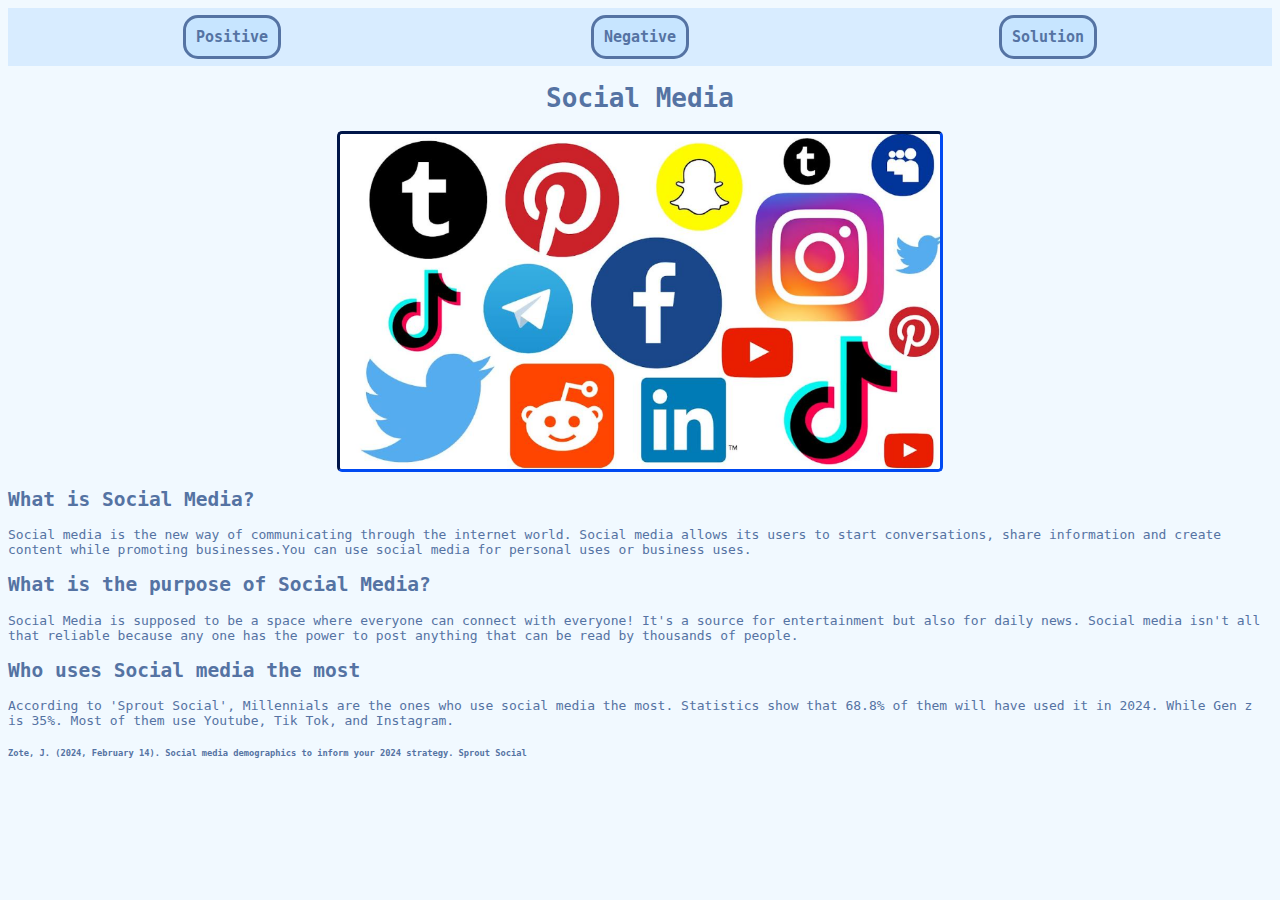
<file: index.html>
<!DOCTYPE html>
<html>
  <head>
    <link rel="stylesheet" href="style.css">
  </head>
  <body>
    <div class= "navbar"> 
      <div class = "button">  
        <a href="positive.html">Positive</a>
      </div>
      <div class = "button">
        <a href="negative.html">Negative</a>
      </div>
      <div class = "button">
        <a href="solution.html">Solution</a>
      </div>
    </div>
    <div class= "titleimg">  
      <h1> Social Media </h1>
      <img src="socialmedia.jpg" alt="social">
    </div>

    <h2> What is Social Media? </h2>
    <p> Social media is the new way of communicating through the internet world. Social media allows its users to start conversations, share information and create content while promoting businesses.You can use social media for personal uses or business uses.</p> 


    <h2> What is the purpose of Social Media? </h2>
    <p> Social Media is supposed to be a space where everyone can connect with everyone! It's a source for entertainment but also for daily news. Social media isn't all that reliable because any one has the power to post anything that can be read by thousands of people.
    </p>
    <h2> Who uses Social media the most</h2>
    <p> According to 'Sprout Social', Millennials are the ones who use social media the most. Statistics show that 68.8% of them will have used it in 2024. While Gen z is 35%. Most of them use Youtube, Tik Tok, and Instagram.<h6> Zote, J. (2024, February 14). Social media demographics to inform your 2024 strategy. Sprout Social</h6>



  </body>
</html>
</file>
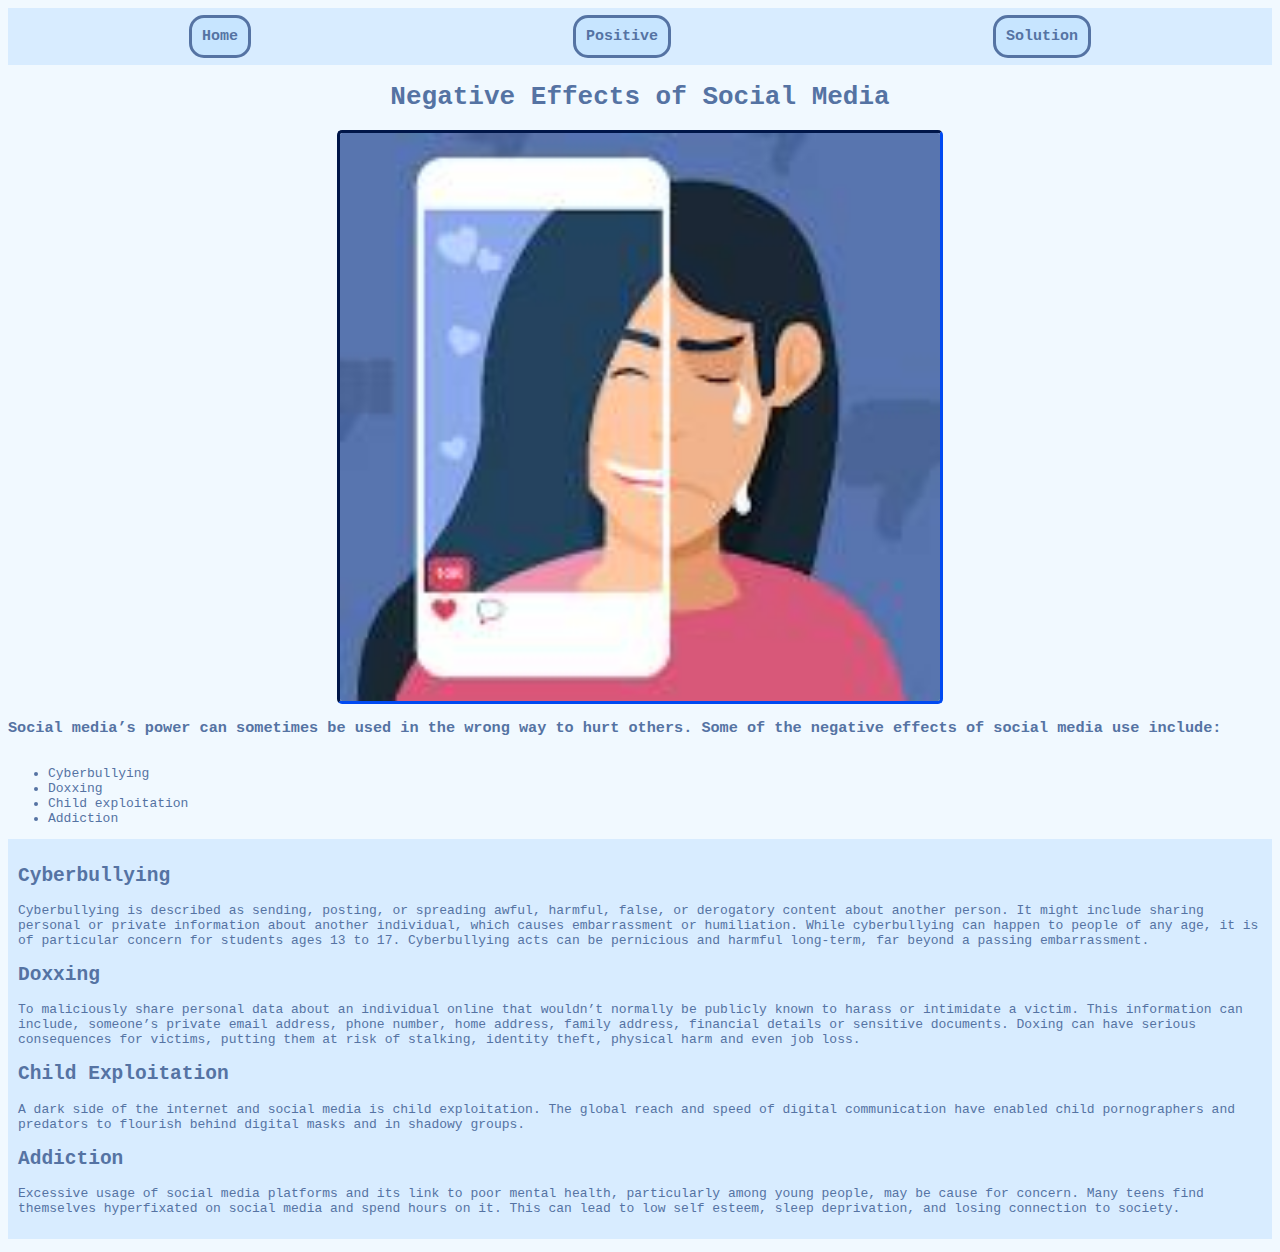
<file: negative.html>
<!DOCTYPE html>
<html>
  <head>
    <link rel="stylesheet" href="style.css"> 
  </head>
  <body>
    <div class= "navbar"> 
      <div class = "button">
        <a href=index.html>Home</a>
      </div>
      <div class = "button">  
        <a href="positive.html">Positive</a>
      </div>
      <div class = "button">
        <a href="solution.html">Solution</a>
      </div>
    </div>

    <div class= "titleimg">  
      <h1> Negative Effects of Social Media </h1>
      <img src="negative.jpg" alt="positive">
    </div>

    <div class= "negativelist">
      <h3> Social media’s power can sometimes be used in the wrong way to hurt others. Some of the negative effects of social media use include: </h3>
      <ul>
        <li>Cyberbullying</li>
        <li>Doxxing</li>
        <li>Child exploitation</li>
        <li>Addiction</li>
      </ul>    
    </div>
    <div class= "negativedescription">    
      <h2> Cyberbullying </h2>
      <p> Cyberbullying is described as sending, posting, or spreading awful, harmful, false, or derogatory content about another person. It might include sharing personal or private information about another individual, which causes embarrassment or humiliation. While cyberbullying can happen to people of any age, it is of particular concern for students ages 13 to 17. Cyberbullying acts can be pernicious and harmful long-term, far beyond a passing embarrassment. </p>

      <h2> Doxxing </h2>
      <p>  To maliciously share personal data about an individual online that wouldn’t normally be publicly known to harass or intimidate a victim. This information can include, someone’s private email address, phone number, home address, family address, financial details or sensitive documents. Doxing can have serious consequences for victims, putting them at risk of stalking, identity theft, physical harm and even job loss. </p>

      <h2> Child Exploitation </h2>
      <p>A dark side of the internet and social media is child exploitation. The global reach and speed of digital communication have enabled child pornographers and predators to flourish behind digital masks and in shadowy groups. </p> 

      <h2> Addiction </h2>

      <p>Excessive usage of social media platforms and its link to poor mental health, particularly among young people, may be cause for concern. Many teens find themselves hyperfixated on social media and spend hours on it. This can lead to low self esteem, sleep deprivation, and losing connection to society. </p>
    </div>






  </body>
</html>
</file>
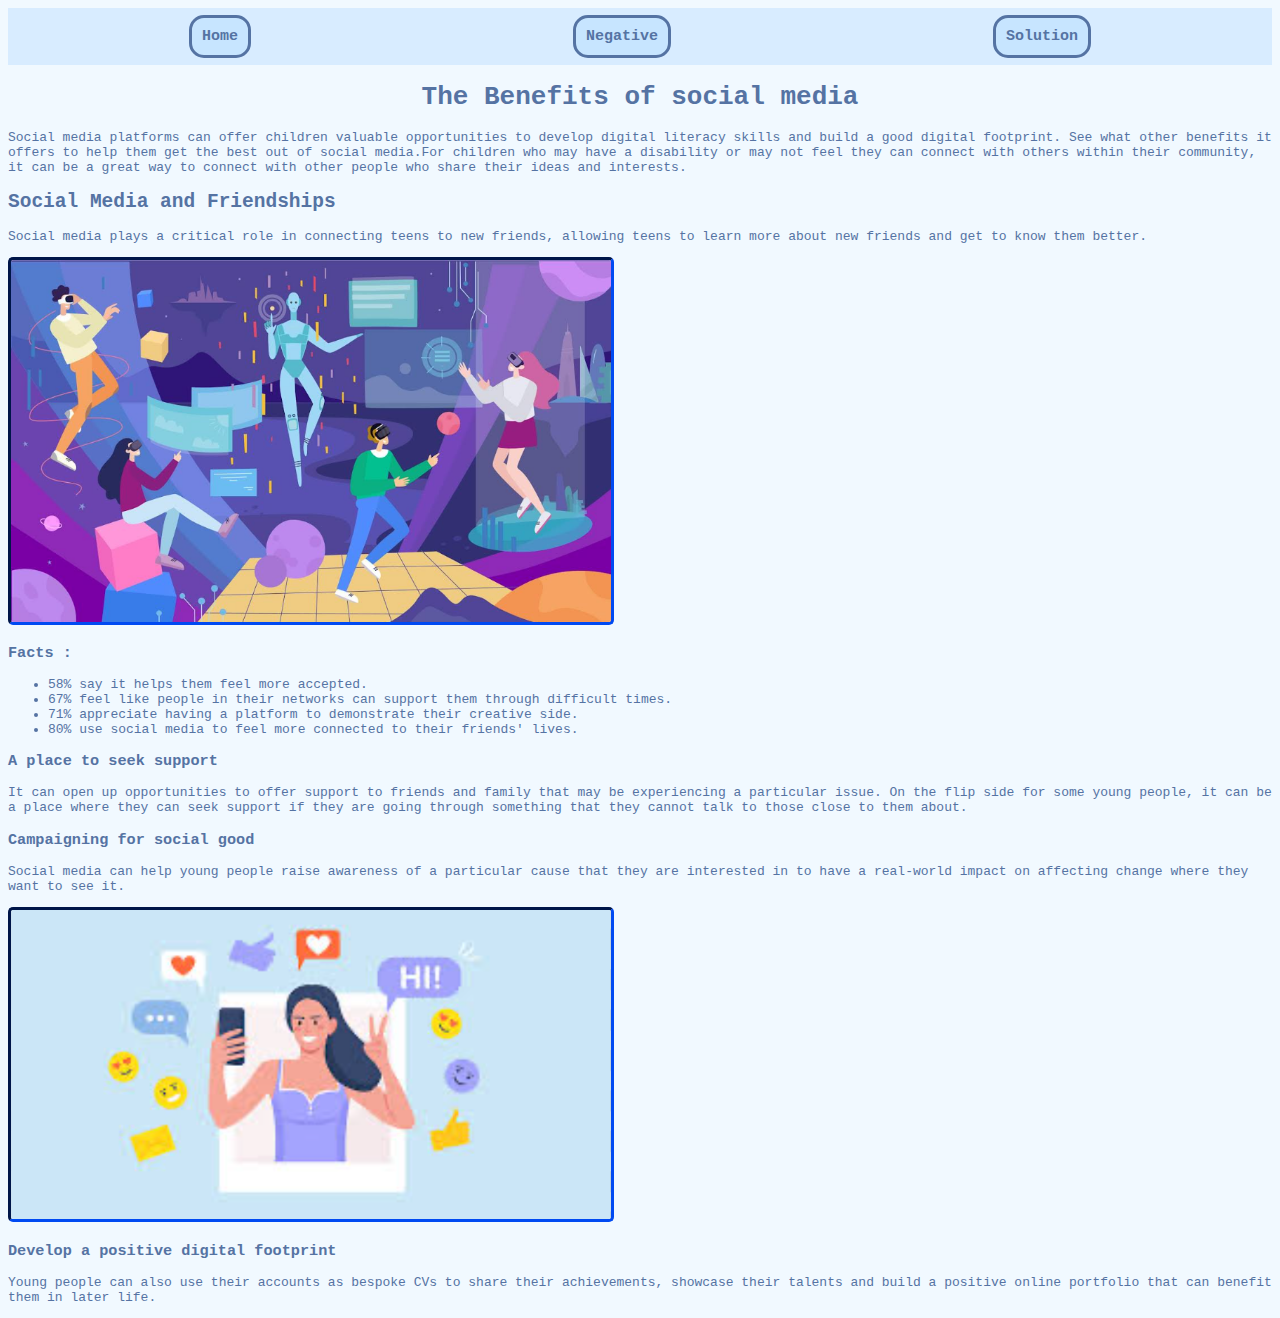
<file: positive.html>
<!DOCTYPE html>
<html>
  <head>
    <link rel='stylesheet' href="style.css">
  </head>
  <body>
    <div class= "navbar">  
      <div class = "button">

      <a href=index.html>Home</a>
      </div>
    
     
      <div class = "button">

      <a href="negative.html">Negative</a>
      </div>
      <div class = "button">

      <a href="solution.html">Solution</a>
      </div> </div>
    <h1>The Benefits of social media </h1>

    <!--- Paragraph--->
    <p>Social media platforms can offer children valuable opportunities to develop digital literacy skills and build a good digital footprint. See what other benefits it offers to help them get the best out of social media.For children who may have a disability or may not feel they can connect with others within their community, it can be a great way to connect with other people who share their ideas and interests.</p>

    <!--- First --->
    <h2>Social Media and Friendships</h2> 
    <p>Social media plays a critical role in connecting teens to new friends, allowing teens to learn more about new friends and get to know them better.</p>
    <img src="positive2.jpg">
    <h3> Facts :</h3>
    <ul>
      <li>58% say it helps them feel more accepted.
      </li> 
      <li>67% feel like people in their networks can support them through difficult times.</li>
      <li>71% appreciate having a platform to demonstrate their creative side.</li>
      <li>80% use social media to feel more connected to their friends' lives.</li>
    </ul>
    <h3>A place to seek support</h3>

    <p>It can open up opportunities to offer support to friends and family that may be experiencing a particular issue. On the flip side for some young people, it can be a place where they can seek support if they are going through something that they cannot talk to those close to them about.</p>

    <h3>Campaigning for social good</h3>

    <p>Social media can help young people raise awareness of a particular cause that they are interested in to have a real-world impact on affecting change where they want to see it.</p>

    <img src="positive.jpg">

    <h3>Develop a positive digital footprint</h3>

    <p>Young people can also use their accounts as bespoke CVs to share their achievements, showcase their talents and build a positive online portfolio that can benefit them in later life.</p>


  </body>
</html>
</file>
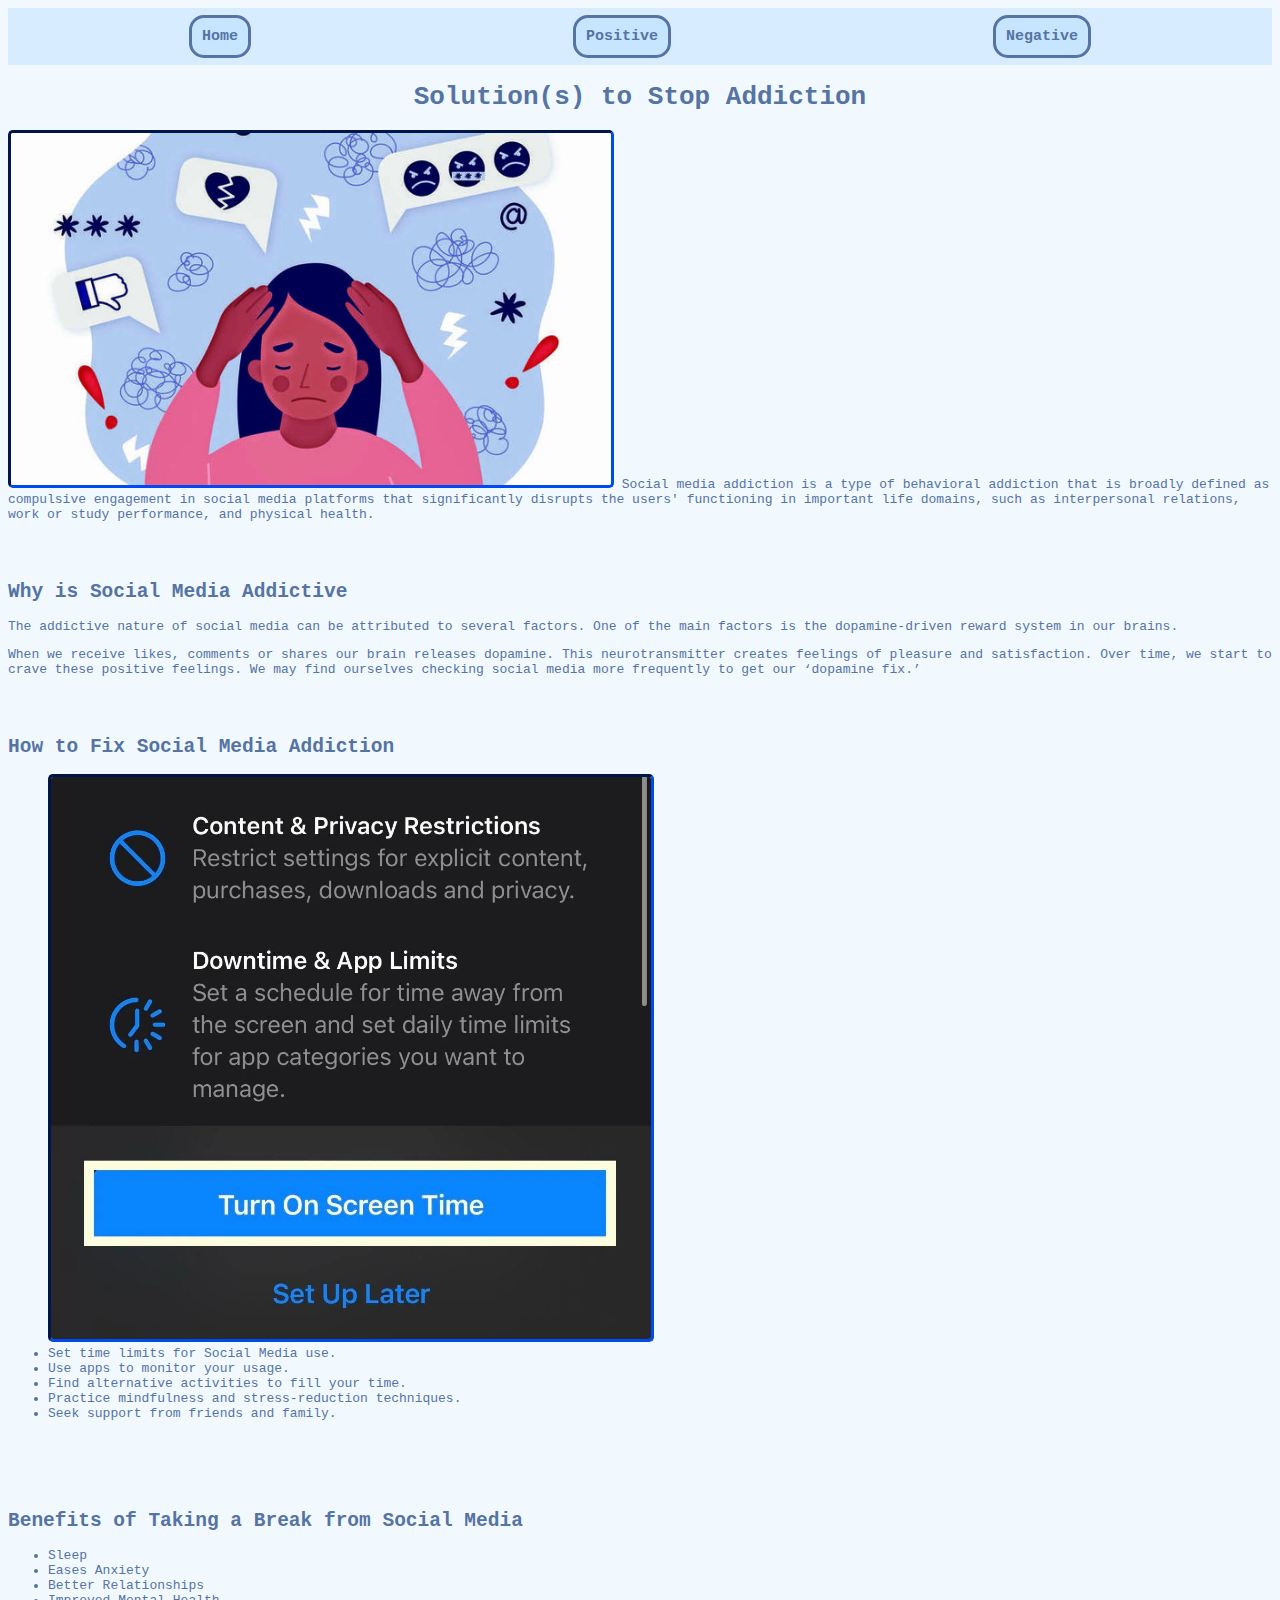
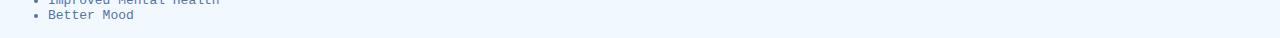
<file: solution.html>
<!DOCTYPE html>
<html>
  <head>
    <link rel="stylesheet" href="style.css"/>
  </head>
  <body>
    <div class= "navbar">  
      <div class = "button">

        <a href=index.html>Home</a>
      </div>
      <div class = "button">

        <a href="positive.html">Positive</a>
      </div>
      <div class = "button">

        <a href="negative.html">Negative</a>
      </div> </div>
     

    <h1> Solution(s) to Stop Addiction </h1>

    <p><img src="solution.jpg"/> Social media addiction is a type of behavioral addiction that is broadly defined as compulsive engagement in social media platforms that significantly disrupts the users' functioning in important life domains, such as interpersonal relations, work or study performance, and physical health. </p>
    <br>
    <br>

    <h2> Why is Social Media Addictive </h2>
    <p> The addictive nature of social media can be attributed to several factors. One of the main factors is the dopamine-driven reward system in our brains.</p>
    <p> When we receive likes, comments or shares our brain releases dopamine. This neurotransmitter creates feelings of pleasure and satisfaction. Over time, we start to crave these positive feelings. We may find ourselves checking social media more frequently to get our ‘dopamine fix.’</p>
    <br>
    <br>
    <h2> How to Fix Social Media Addiction</h2>
    <div class="benefits">
      <ul> <img src="screentime.jpg">
        <li> Set time limits for Social Media use. </li>
        <li>Use apps to monitor your usage.</li>
        <li> Find alternative activities to fill your time. </li>
        <li> Practice mindfulness and stress-reduction techniques.</li>
        <li> Seek support from friends and family.</li>
      </ul>
    </div>
    <br>
    <br>
    <br>
    <br>
    <h2> Benefits of Taking a Break from Social Media</h2>
    <div class="benefits">
      <ul> 
        <li> Sleep </li>
        <li> Eases Anxiety </li>
        <li> Better Relationships </li>
        <li> Improved Mental Health </li>
        <li> Better Mood </li>
      </ul>
    </div>

  </body>
</html>
</file>
<file: style.css>
body {
  background-color:#f1f9ff;
  color:#5573a3;
  font-family:monospace;
}


h1 {
  color:#5573a3;
  display: flex;
  justify-content:center;


}
img {
  width: 600px;
  border-style: inset;
  border-color:#00309d;
  border-radius: 5px;
}


.titleimg { 
  display: flex; 
  flex-direction: column;
  justify-content: center; 
  align-items: center
}

a {
  background-color: #c7e5ff;
  color:#5573a3;
  border-style: solid;
  border-color:#5573a3;
  border-radius: 15px;
  text-decoration: none;
  padding: 10px;

}
.navbar {
  display: flex;
  flex-wrap: nowrap;
  align-items: center;
  flex-direction: row;
  justify-content: center;
  justify-content: space-around;
  font-weight:bolder;
  background-color: #d8ecff;
  padding: 20px;
}

.negativelist {
  display: flex;
  flex-wrap: wrap;

}

.negativedescription {
  background-color: #d8ecff;
  padding: 10px;
}

a:link {
  font-size: 15px;
  color:#5573a3;
  font-weight: bold;
}

.button:hover{
  cursor: pointer; 
  transform: translateY(-10px); 
  transition:transform 0.3s ease-in-out;

}
</file>
